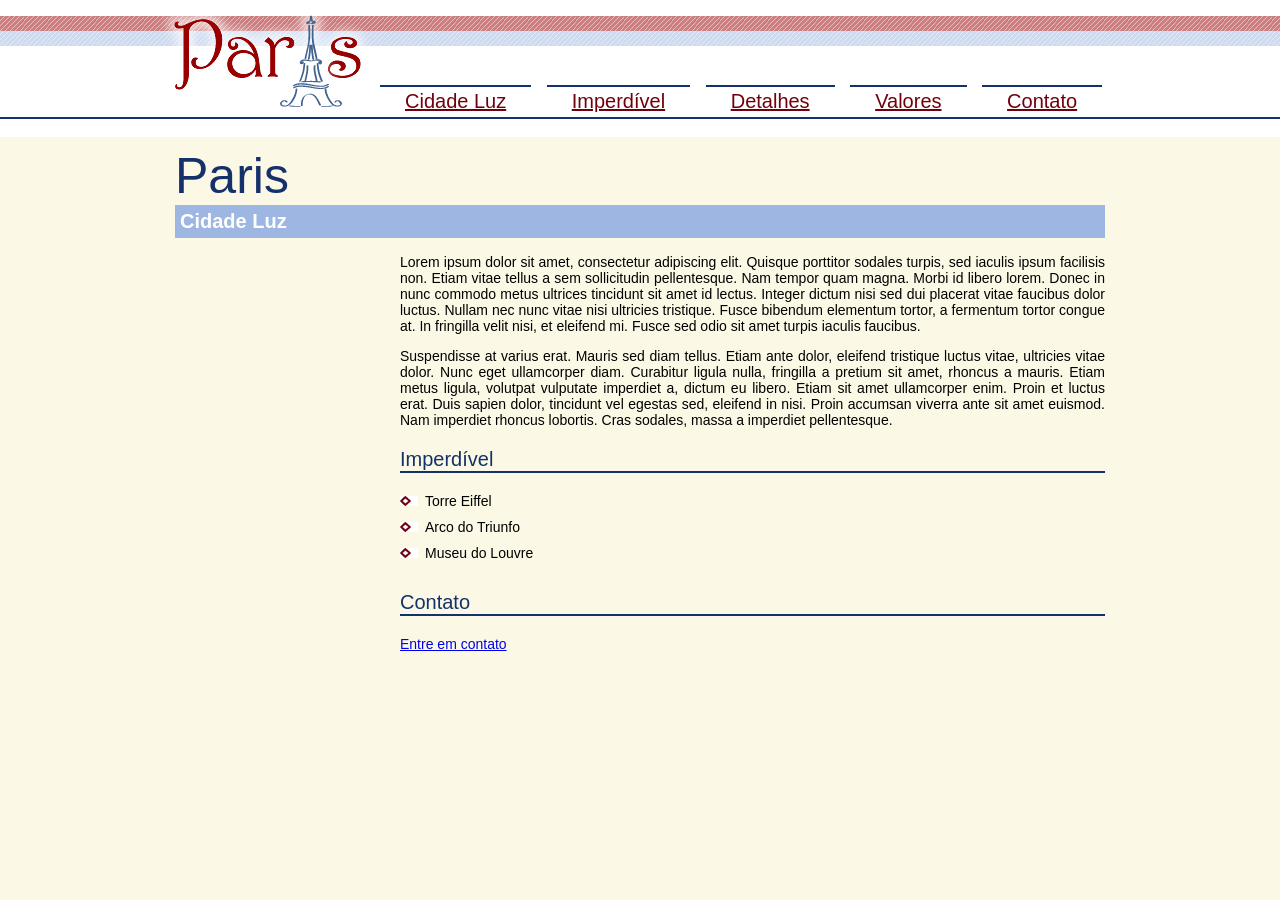
<file: index.html>
<!DOCTYPE html>
<html lang="pt-br">
<head>
    <meta charset="UTF-8">
    <meta name="viewport" content="width=device-width, initial-scale=1.0">
    <title>Paris, Cidade Luz</title>

    <link rel="stylesheet" href="style.css">
</head>
<body>
    <!-- MENU -->
     <div id="menu">
        <p>
            <a href="index.html" title="Paris, Cidade Luz">Cidade Luz</a>
            <a href="imperdiveis.html" title="Imperdível Paris">Imperdível</a>
            <a href="detalhes.html" title="Detalhes Paris">Detalhes</a>
            <a href="valores.html" title="Valores Paris">Valores</a>
            <a href="contato.html" title="Contato Paris">Contato</a>
        </p>
     </div>

     <!-- TÍTULOS -->
      <div id="titulos">
        <h1>Paris</h1>
        <h2>Cidade Luz</h2>
      </div>

      <!-- CONTEÚDO -->
       <div id="conteudo">
            <p>
                Lorem ipsum dolor sit amet, consectetur adipiscing elit. Quisque porttitor sodales turpis, sed iaculis ipsum facilisis non. Etiam vitae tellus a sem sollicitudin pellentesque. Nam tempor quam magna. Morbi id libero lorem. Donec in nunc commodo metus ultrices tincidunt sit amet id lectus. Integer dictum nisi sed dui placerat vitae faucibus dolor luctus. Nullam nec nunc vitae nisi ultricies tristique. Fusce bibendum elementum tortor, a fermentum tortor congue at. In fringilla velit nisi, et eleifend mi. Fusce sed odio sit amet turpis iaculis faucibus.
            </p>

            <p>
                Suspendisse at varius erat. Mauris sed diam tellus. Etiam ante dolor, eleifend tristique luctus vitae, ultricies vitae dolor. Nunc eget ullamcorper diam. Curabitur ligula nulla, fringilla a pretium sit amet, rhoncus a mauris. Etiam metus ligula, volutpat vulputate imperdiet a, dictum eu libero. Etiam sit amet ullamcorper enim. Proin et luctus erat. Duis sapien dolor, tincidunt vel egestas sed, eleifend in nisi. Proin accumsan viverra ante sit amet euismod. Nam imperdiet rhoncus lobortis. Cras sodales, massa a imperdiet pellentesque.
            </p>

            <h3>Imperdível</h3>
            <ul>
                <li>Torre Eiffel</li>
                <li>Arco do Triunfo</li>
                <li>Museu do Louvre</li>
            </ul>

            <h3>Contato</h3>
            <a href="contato.html">Entre em contato</a>
       </div>
</body>
</html>
</file>
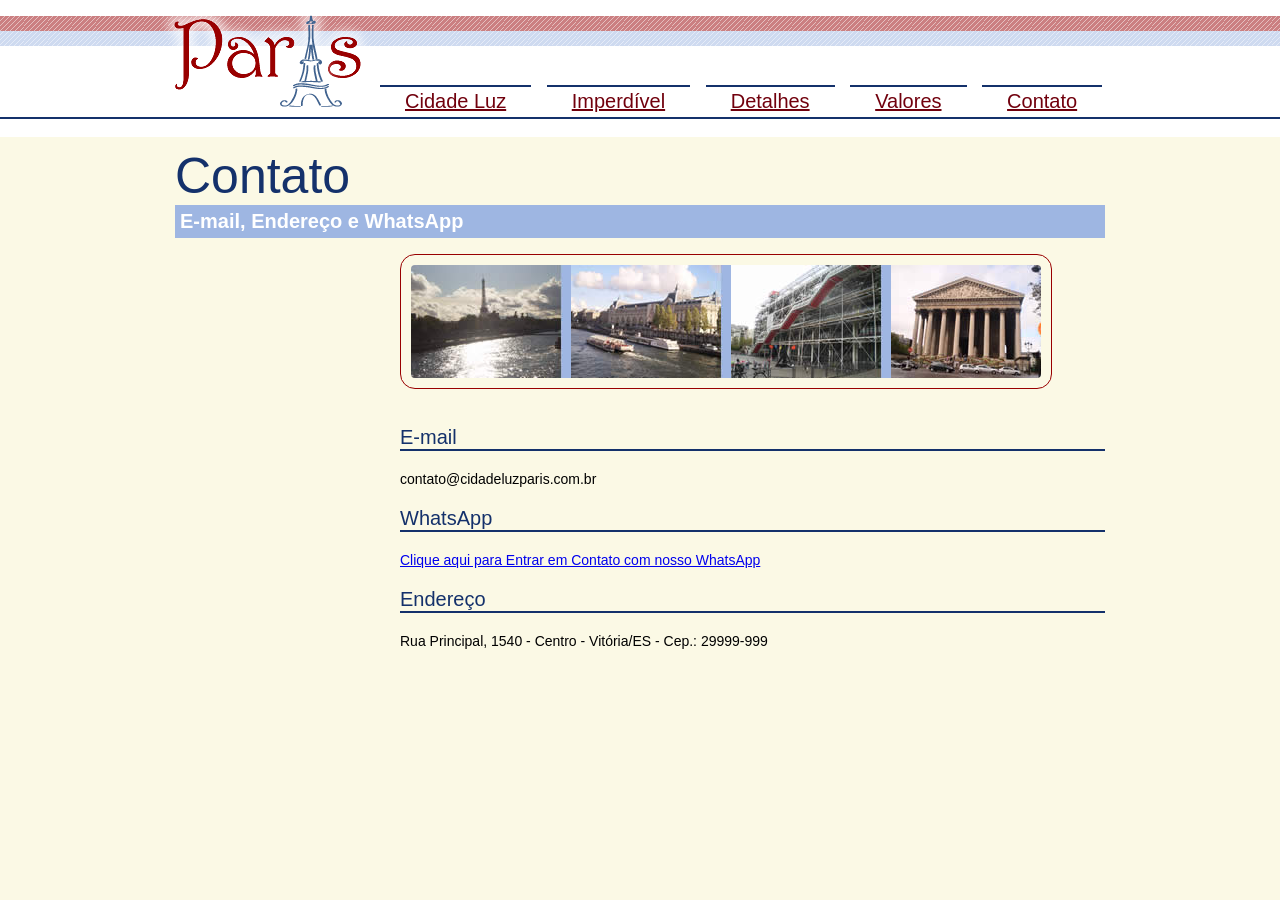
<file: contato.html>
<!DOCTYPE html>
<html lang="pt-br">
<head>
    <meta charset="UTF-8">
    <meta name="viewport" content="width=device-width, initial-scale=1.0">
    <title>Contato Paris</title>

    <link rel="stylesheet" href="style.css">
</head>
<body>
    <!-- MENU -->
     <div id="menu">
        <p>
            <a href="index.html" title="Paris, Cidade Luz">Cidade Luz</a>
            <a href="imperdiveis.html" title="Imperdível Paris">Imperdível</a>
            <a href="detalhes.html" title="Detalhes Paris">Detalhes</a>
            <a href="valores.html" title="Valores Paris">Valores</a>
            <a href="contato.html" title="Contato Paris">Contato</a>
        </p>
     </div>
    
     <!-- TÍTULOS -->
      <div id="titulos">
        <h1>Contato</h1>
        <h2>E-mail, Endereço e WhatsApp</h2>
      </div>

      <!-- CONTEÚDOS -->
       <div id="conteudo">
        <p>
            <img src="imagens/outrasvistas-paris.jpg" alt="Outras vistas de Paris" width="630" height="113">
        </p>
        <p>
            <h3>E-mail</h3>
        </p>
        <p>
            contato@cidadeluzparis.com.br
        </p>
        <p>
            <h3>WhatsApp</h3>
       
            <a href="https://wa.me/+5527992014478" target="_blank">Clique aqui para Entrar em Contato com nosso WhatsApp</a>
        </p>
        <p>
            <h3>Endereço</h3>
        </p>
        <p>
            Rua Principal, 1540 - Centro - Vitória/ES - Cep.: 29999-999
        </p>

       </div>
</body>
</html>
</file>
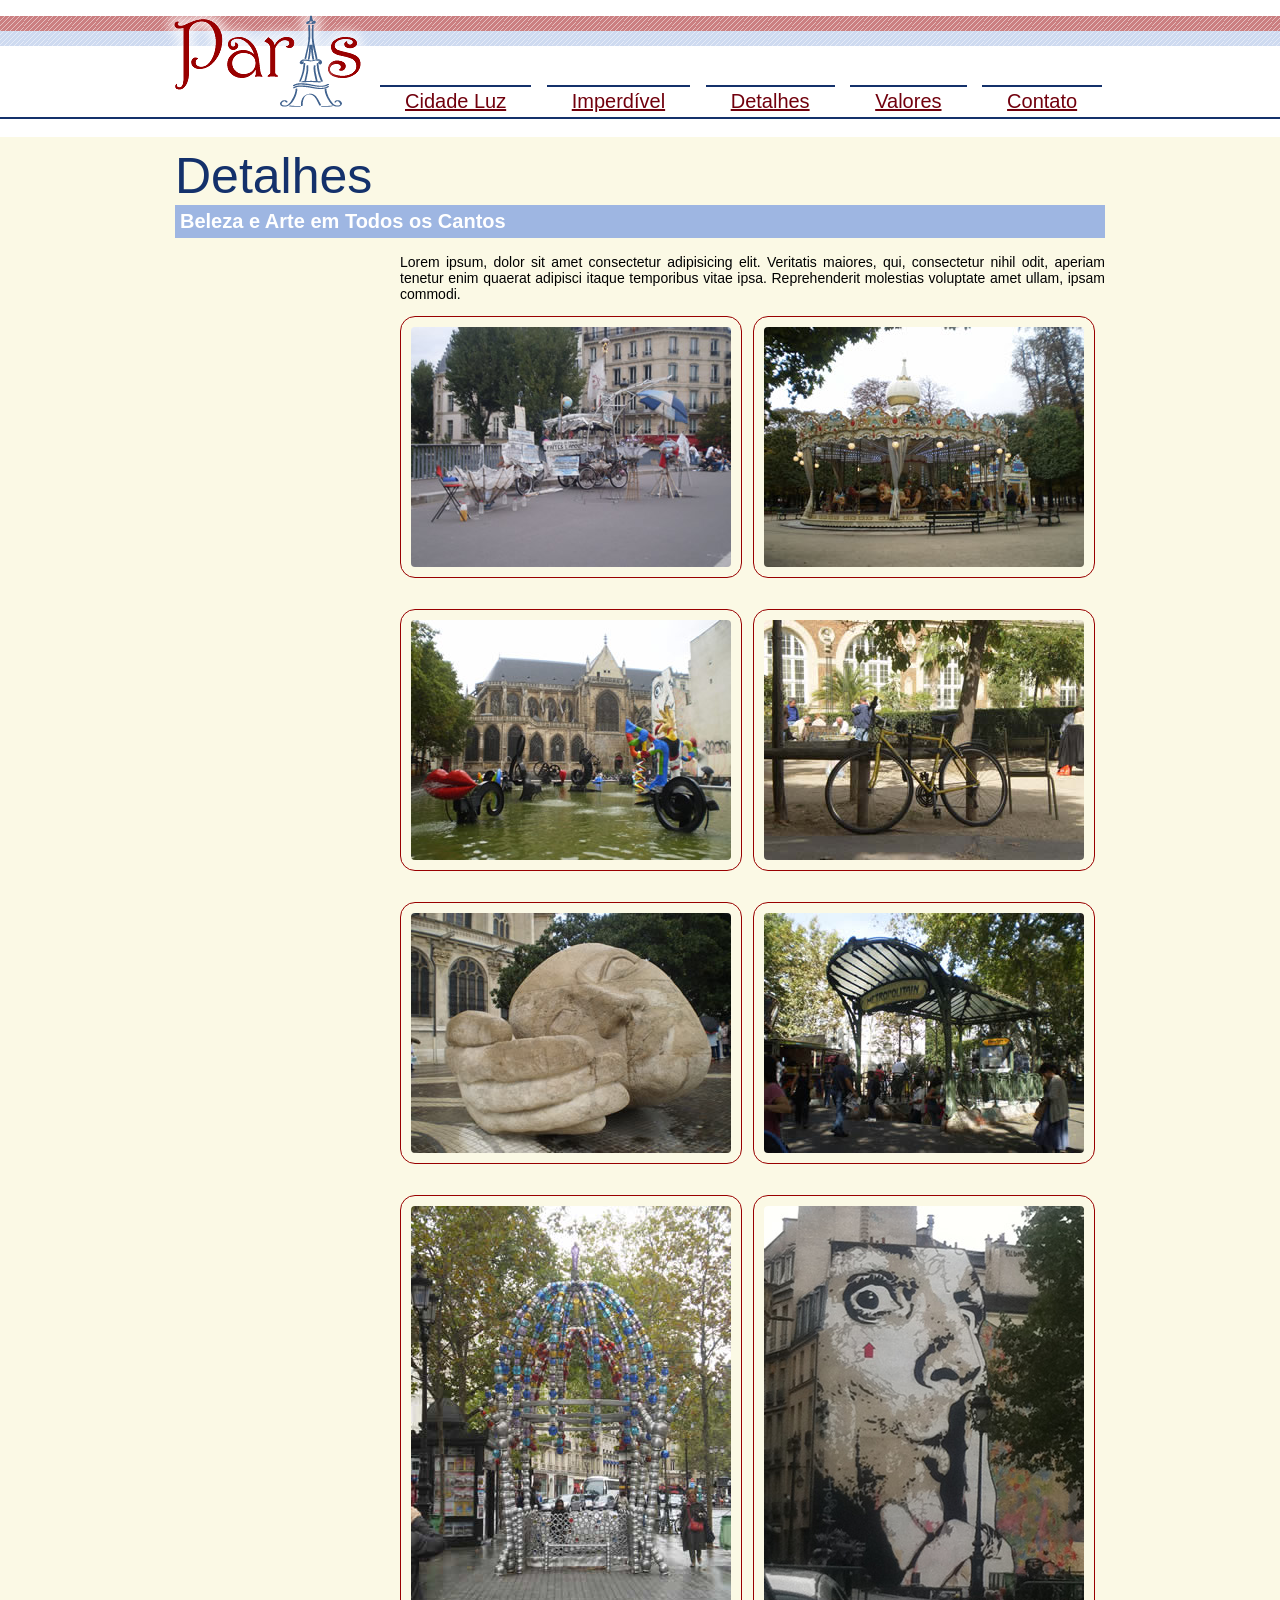
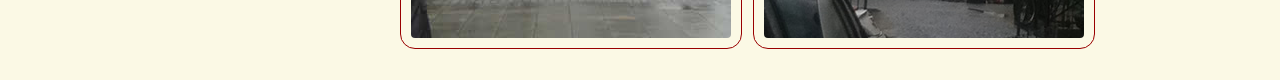
<file: detalhes.html>
<!DOCTYPE html>
<html lang="pt-br">
<head>
    <meta charset="UTF-8">
    <meta name="viewport" content="width=device-width, initial-scale=1.0">
    <title>Detalhes Paris</title>

    <link rel="stylesheet" href="style.css">
</head>
<body>
    <!-- MENU -->
     <div id="menu">
        <p>
            <a href="index.html" title="Paris, Cidade Luz">Cidade Luz</a>
            <a href="imperdiveis.html" title="Imperdível Paris">Imperdível</a>
            <a href="detalhes.html" title="Detalhes Paris">Detalhes</a>
            <a href="valores.html" title="Valores Paris">Valores</a>
            <a href="contato.html" title="Contato Paris">Contato</a>
        </p>
     </div>
    
     <!-- TÍTULOS -->
      <div id="titulos">
        <h1>Detalhes</h1>
        <h2>Beleza e Arte em Todos os Cantos</h2>
      </div>

    <!-- CONTEÚDOS -->
     <div id="conteudo">
        <p>
            Lorem ipsum, dolor sit amet consectetur adipisicing elit. Veritatis maiores, qui, consectetur nihil odit, aperiam tenetur enim quaerat adipisci itaque temporibus vitae ipsa. Reprehenderit molestias voluptate amet ullam, ipsam commodi.
        </p>

        <p>
            <img src="img-detalhes/artista-rua.JPG" alt="Artista de Rua" width="320" height="240">
            <img src="img-detalhes/carrossel.JPG" alt="Carrossel" width="320" height="240">
        </p>
        <p>
            <img src="img-detalhes/fonte.JPG" alt="Fonte" width="320" height="240">
            <img src="img-detalhes/jardim-luxemburgo.JPG" alt="Jardim de Luxemburgo" width="320" height="240">
        </p>
        <p>
            <img src="img-detalhes/lecout.JPG" alt="Lecout" width="320" height="240">
            <img src="img-detalhes/metro-1.JPG" alt="Metrô Arte Decô" width="320" height="240">
        </p>
        <p>
            <img src="img-detalhes/metro-2.JPG" alt="Metrô Arte de Rua" width="320" height="432">
            <img src="img-detalhes/dali.JPG" alt="Salvador Dali" width="320" height="432">
        </p>
     </div>
</body>
</html>
</file>
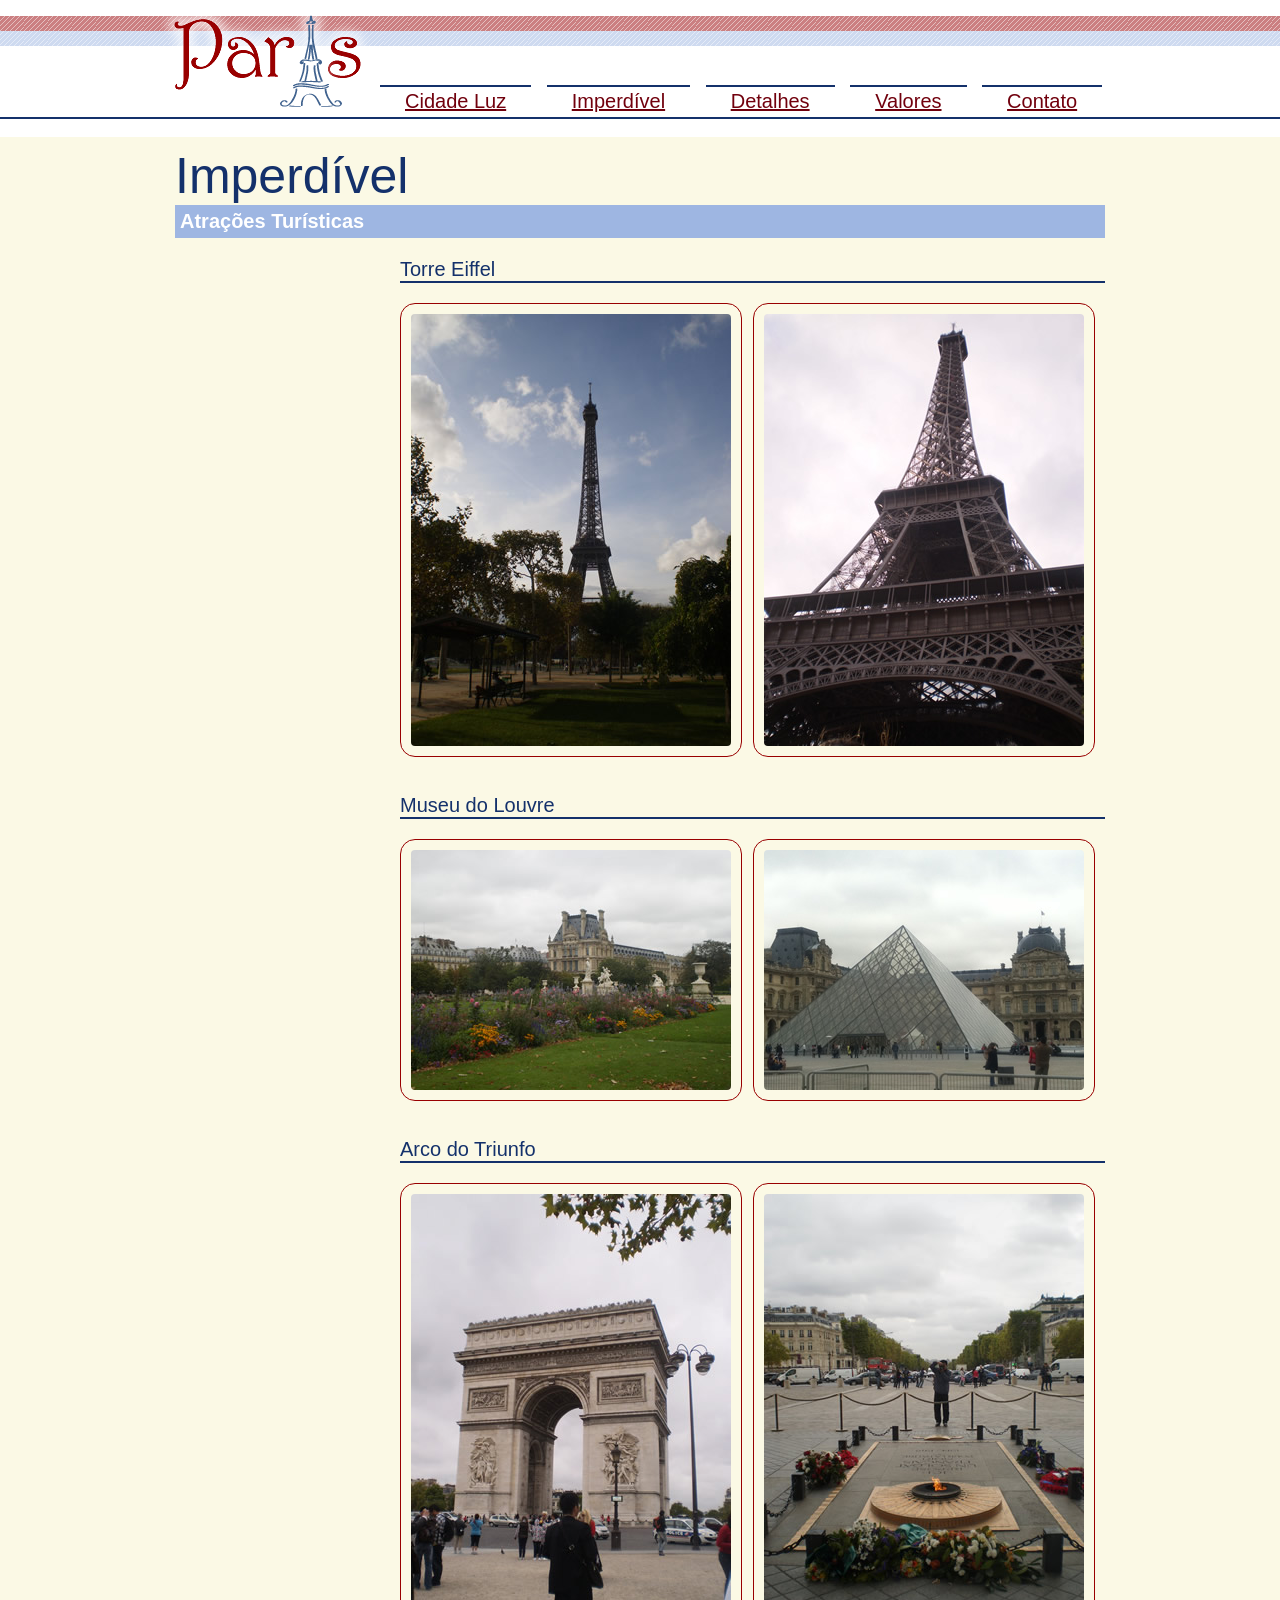
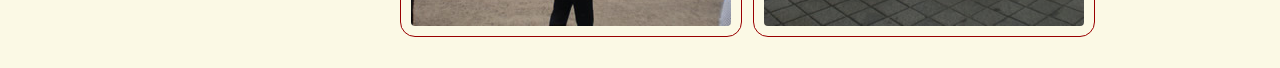
<file: imperdiveis.html>
<!DOCTYPE html>
<html lang="pt-br">
<head>
    <meta charset="UTF-8">
    <meta name="viewport" content="width=device-width, initial-scale=1.0">
    <title>Imperdível Paris</title>

    <link rel="stylesheet" href="style.css">
</head>
<body>
    <!-- MENU -->
     <div id="menu">
        <p>
            <a href="index.html" title="Paris, Cidade Luz">Cidade Luz</a>
            <a href="imperdiveis.html" title="Imperdível Paris">Imperdível</a>
            <a href="detalhes.html" title="Detalhes Paris">Detalhes</a>
            <a href="valores.html" title="Valores Paris">Valores</a>
            <a href="contato.html" title="Contato Paris">Contato</a>
        </p>
     </div>
    
     <!-- TÍTULOS -->
      <div id="titulos">
        <h1>Imperdível</h1>
        <h2>Atrações Turísticas</h2>
      </div>

      <!-- CONTEÚDOS -->
       <div id="conteudo">
            <h3>Torre Eiffel</h3>
            <p>
                <img src="img-imperdiveis/torre-eiffel-1.JPG" alt="Torre Eiffel de Longe" width="320" height="432">
                <img src="img-imperdiveis/torre-eiffel-2.JPG" alt="Torre Eiffel Perto" width="320" height="432">
            </p>

            <h3>Museu do Louvre</h3>
            <p>
                <img src="img-imperdiveis/louvre-1.JPG" alt="Jardins do Museu do Louvre" width="320" height="240">
                <img src="img-imperdiveis/louvre-2.JPG" alt="Entrada Museu do Louvre" width="320" height="240">
            </p>

            <h3>Arco do Triunfo</h3>
            <p>
                <img src="img-imperdiveis/arco-triunfo-1.JPG" alt="Arco do Triunfo" width="320" height="432">
                <img src="img-imperdiveis/arco-triunfo-2.JPG" alt="Túmulo Soldado Desconhecido" width="320" height="432">
            </p>
       </div>
</body>
</html>
</file>
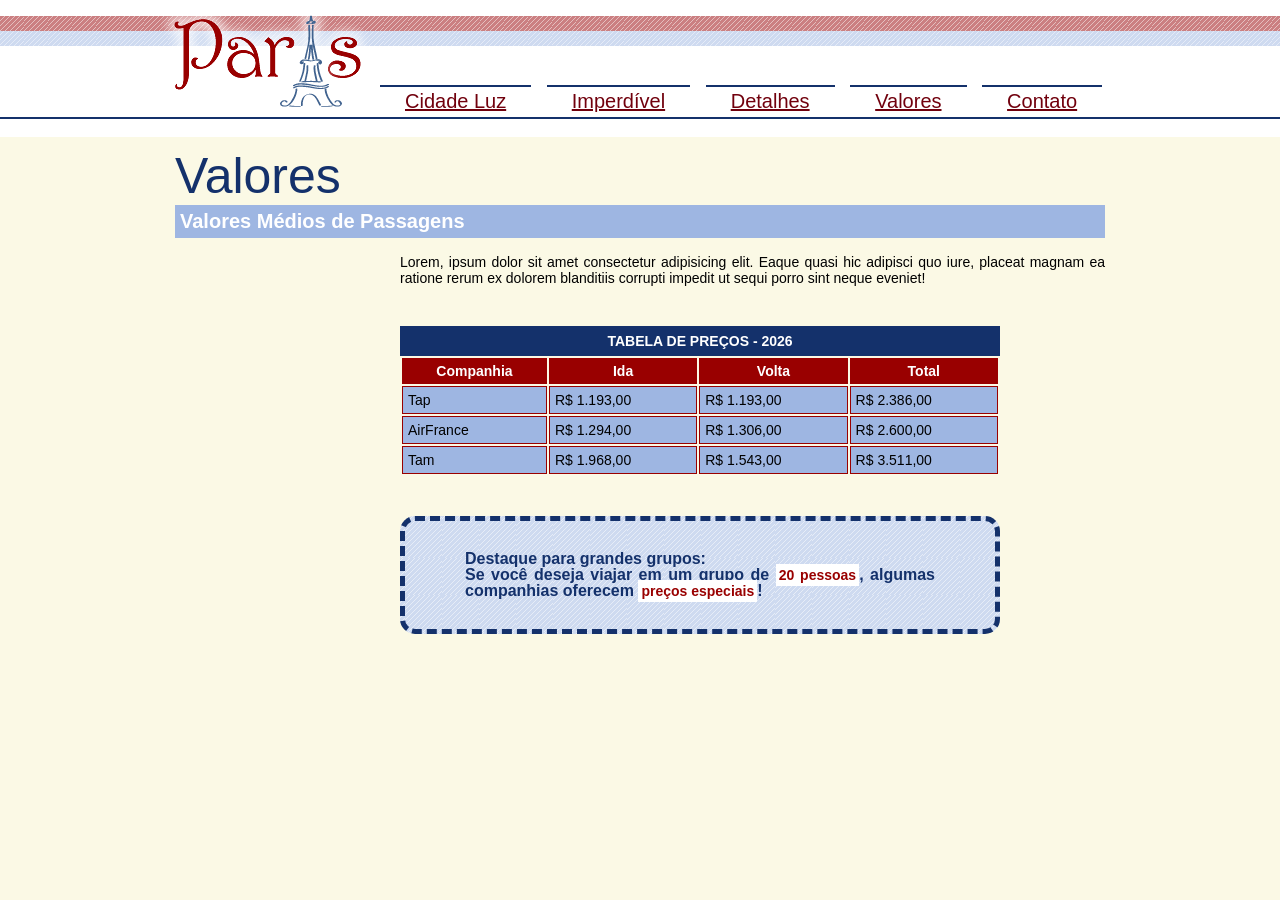
<file: valores.html>
<!DOCTYPE html>
<html lang="pt-br">
<head>
    <meta charset="UTF-8">
    <meta name="viewport" content="width=device-width, initial-scale=1.0">
    <title>Valores Paris</title>

    <link rel="stylesheet" href="style.css">
</head>
<body>
    <!-- MENU -->
     <div id="menu">
        <p>
            <a href="index.html" title="Paris, Cidade Luz">Cidade Luz</a>
            <a href="imperdiveis.html" title="Imperdível Paris">Imperdível</a>
            <a href="detalhes.html" title="Detalhes Paris">Detalhes</a>
            <a href="valores.html" title="Valores Paris">Valores</a>
            <a href="contato.html" title="Contato Paris">Contato</a>
        </p>
     </div>
    
     <!-- TÍTULOS -->
      <div id="titulos">
        <h1>Valores</h1>
        <h2>Valores Médios de Passagens</h2>
      </div>

      <!-- CONTEÚDOS -->
       <div id="conteudo">
        <p>
            Lorem, ipsum dolor sit amet consectetur adipisicing elit. Eaque quasi hic adipisci quo iure, placeat magnam ea ratione rerum ex dolorem blanditiis corrupti impedit ut sequi porro sint neque eveniet!
        </p>

        <table>
            <caption>TABELA DE PREÇOS - 2026</caption>
            <tr>
                <th>Companhia</th>
                <th>Ida</th>
                <th>Volta</th>
                <th>Total</th>
            </tr>
            <tr>
                <td>Tap</td>
                <td>R$ 1.193,00</td>
                <td>R$ 1.193,00</td>
                <td>R$ 2.386,00</td>
            </tr>
            <tr>
                <td>AirFrance</td>
                <td>R$ 1.294,00</td>
                <td>R$ 1.306,00</td>
                <td>R$ 2.600,00</td>
            </tr>
            <tr>
                <td>Tam</td>
                <td>R$ 1.968,00</td>
                <td>R$ 1.543,00</td>
                <td>R$ 3.511,00</td>
            </tr>
        </table>

        <p id="box">
            Destaque para grandes grupos: <br>
            Se você deseja viajar em um grupo de <span class="destaque">20 pessoas</span>, algumas companhias oferecem <span class="destaque">preços especiais</span>!
        </p>
       </div>
</body>
</html>
</file>
<file: style.css>
/* ESTILIZAÇÃO DO SITE PARIS */

/* ESTILIZAÇÃO PADRÁO DO SITE PARIS */
body{
    background-color: rgb(251, 249, 229);
    background-image: url(imagens/back-paris.jpg);
    background-repeat: repeat-x;
    margin-top: 0px;
    width: 960px;
    margin-right: auto;
    margin-left: auto;
}

body, th, td{
    font-family: Tahoma, Geneva, sans-serif;
    font-size: 14px;
    color: #000;
}

h1{
    font-size: 50px;
    color: #14316b;
    font-weight: normal;
    margin-bottom: 0px;
}

h2{
    font-size: 20px;
    background: #9eb6e2;
    color: #fff;
    padding: 5px;
    margin-top: 0px;
}
h3{
    font-size: 20px;
    color: #14316b;
    font-weight: normal;
    border-bottom: 2px solid #14316b;
}

/* ESTILIZAÇÃO DOS TÍTULOS */
#titulos{
    padding-right: 15px;
    padding-left: 15px;
}

/* MENU */
#menu{
    background: url(imagens/logotipo.png) no-repeat;
    padding-top: 90px;
    padding-right: 15px;
    padding-left: 210px;
}
#menu p{
    font-size: 20px;
    margin-top: 0px;
    margin-bottom: 0px;
}
#menu p a{
    font-weight: normal;
    color: #71000d;
    margin-left: 10px;
    padding-top: 3px;
    padding-right: 25px;
    padding-left: 25px;
    border-top: 2px solid #14316b;
}
#menu p a:hover{
    background: #d8e1f3;
}

/* ESTILIZAÇÃO DO CONTEÚDO */

#conteudo{
    text-align: justify;
    margin-left: 240px;
    padding-right: 15px;
}

/* ESTILIZAÇÃO DOS MARCADORES */

#conteudo ul{
    padding-left: 25px;
}
#conteudo ul li{
    padding-bottom: 10px;
    list-style: url(imagens/lista-losango.gif);
}

/* ESTILIZAÇÃO DAS IMAGENS */

#conteudo p img{
    padding: 10px;
    margin-right: 7px;
    margin-bottom: 14px;
    border: 1px solid #990000;
    border-radius: 15px;
}

/* ESTILIZAÇÃO DA TABELA EM VALORES */

table{
    width: 600px;
    margin-top: 40px;
    margin-bottom: 40px;
}
caption{
    font-weight: bolder;
    background: #14316b;
    color: #fff;
    text-transform: uppercase;
    padding: 7px;
}

th{
    background: #990000;
    color: #fff;
    text-align: center;
    padding: 5px;
}

td{
    background: #9eb6e2;
    padding: 5px;
    border: 1px solid #990000;
}

#box{
    font-size: 16px;
    line-height: 16px; /* espaçamento entre linhas */
    font-weight: bolder;
    color: #14316b;
    background: url(imagens/back-box.gif);
    padding: 30px 60px;
    width: 470px;
    border: thick dashed #14316b;
    border-radius: 15px;
}

.destaque{
    font-size: 14px;
    color: #900;
    background: #fff;
    padding: 3px;
}
</file>
